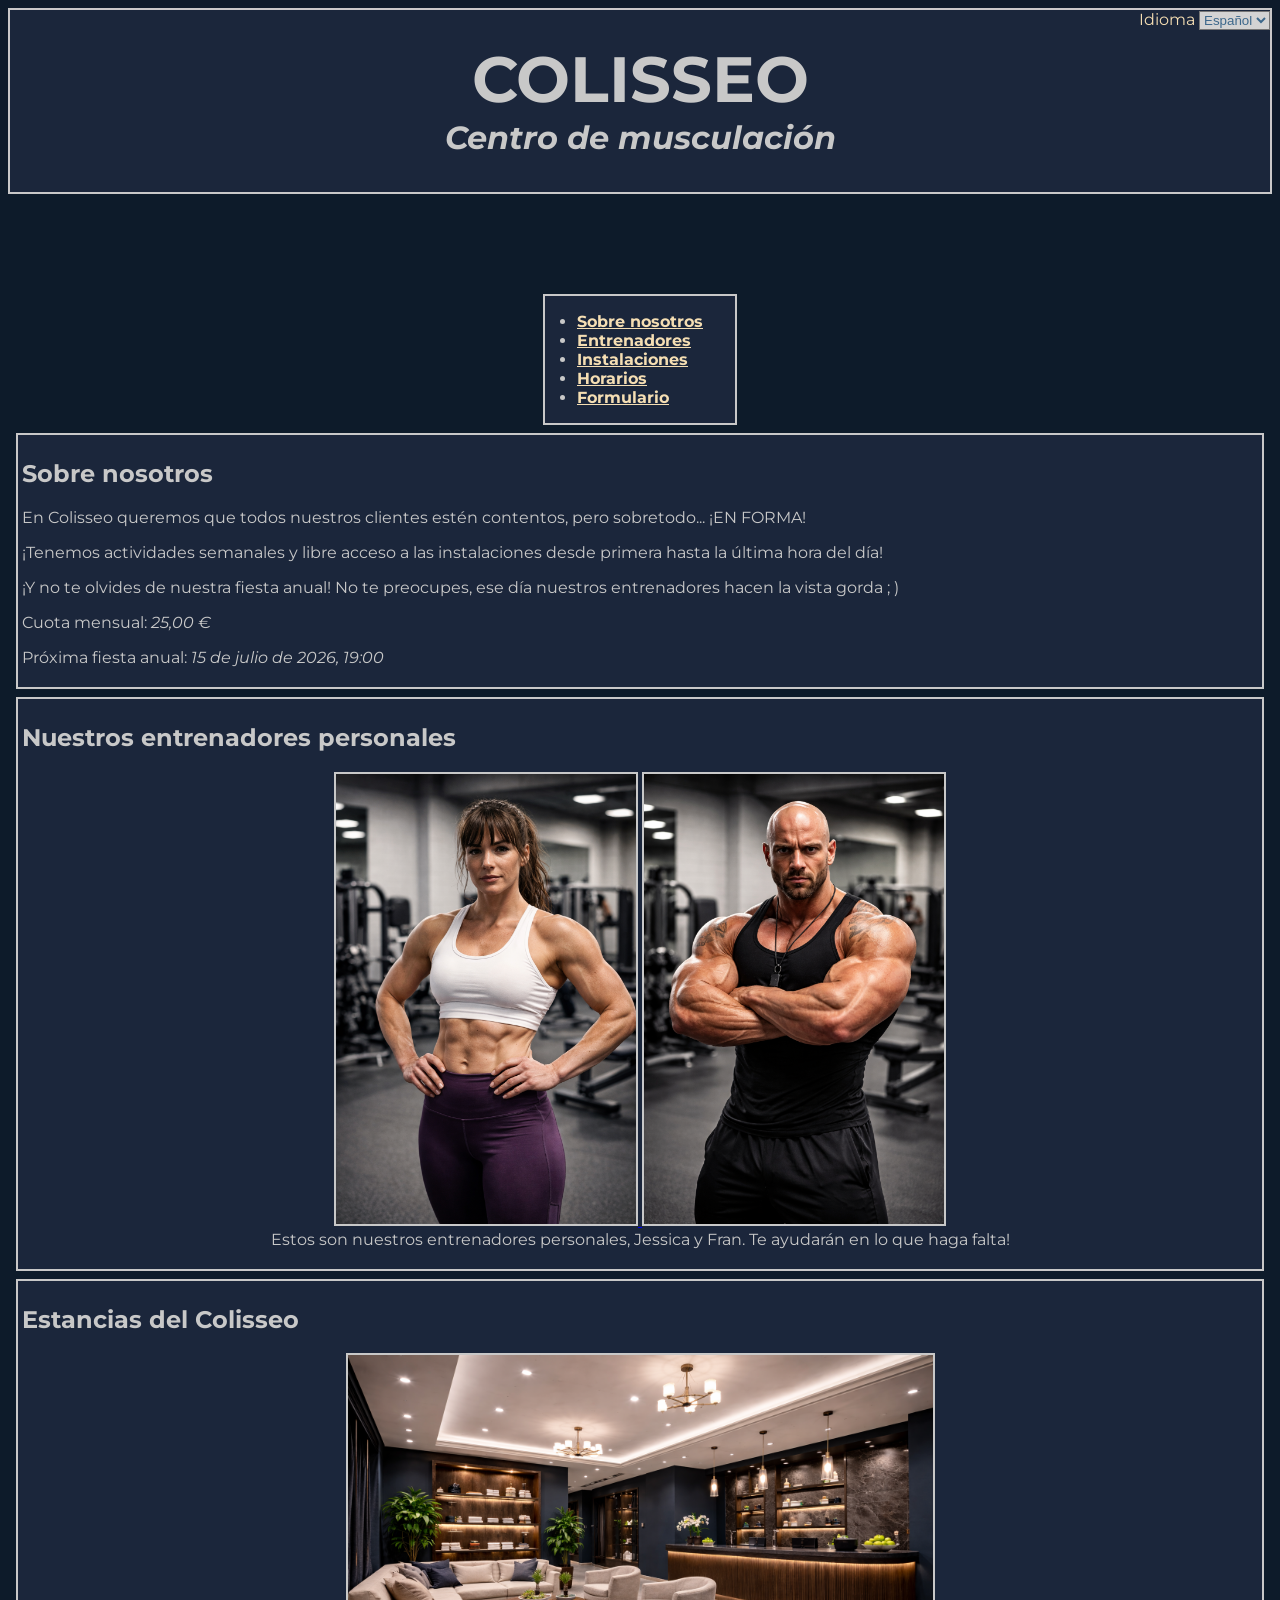
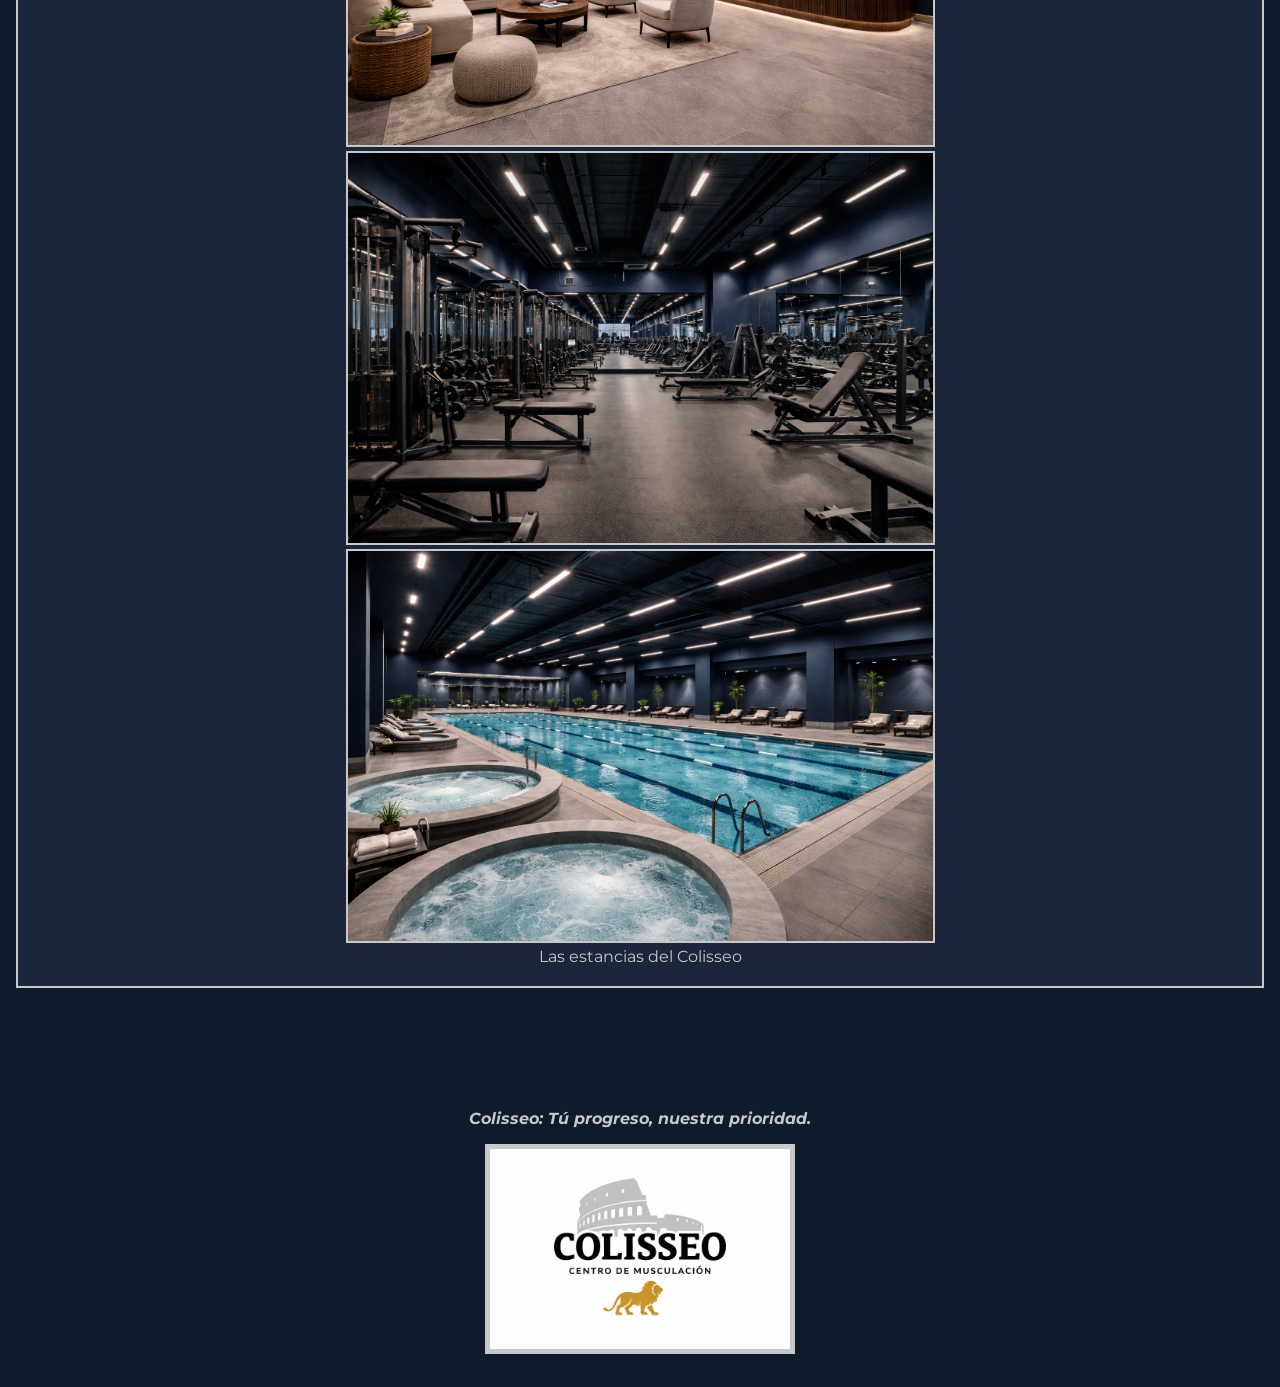
<file: index.html>
<!DOCTYPE html> <!--ReqH1-->
<html lang="es">

<head>
    <link rel="stylesheet" href="css/styles.css">
    <link rel="stylesheet" href="https://fonts.googleapis.com/css2?family=Montserrat&family=Roboto&display=swap">
    <title>Colisseo - Inicio</title>
    <meta author="Alberto">
    <meta email="UO306976@uniovi.es">
    <meta location="Asturias">
    <meta charset="UTF-8">
    <meta name="viewport" content="width=device-width, initial-scale=1.0">
    <meta name="keywords" content="gimnasio, ejercicio, entreno, dieta">
    <script src="js/myJS.js" defer></script>
    <script defer src="./js/i18n/translations.js"></script>
    <script defer src="./js/i18n/i18n.js"></script>
</head> <!--ReqH2-->

<body class="cuerpo">
    <header>
        <div class="language-box"> <!--ReqI18N6-->
            <label id="idioma" for="language-switcher" data-i18n="controls.language.label">Idioma</label>
            <select id="language-switcher" onchange="setLocale(this.value); cambiarIdioma(this.value)">
                <option value="es">Español</option>
                <option value="en">English</option>
            </select>
        </div>

        <h1><strong>COLISSEO</strong><!--ReqH6--></h1>

        <h3 data-i18n="site.titulo">Centro de musculación</h3>

    </header><!--ReqH3-->

    <main>
        <nav>
            <ul>
                <li><a href="#info" data-i18n="navigation.info"><em>Información</em><!--ReqH3--> </a></li><!--ReqI18N2-->
                <li><a href="#entrenadores" data-i18n="navigation.entrenadores"><em>Nuestros entrenadores</em><!--ReqH3--></a></li>
                <li><a href="#estancias" data-i18n="navigation.instalaciones"><em>Instalaciones</em></a></li>
                <li><a href="Ventanas/horarios.html" data-i18n="navigation.horarios"><em>Horarios</em><!--ReqH3--></a></li>
                <li><a href="Ventanas/formulario.html" data-i18n="navigation.formulario" target="_blank"><em>Formulario de ingreso</em><!--ReqH3--></a></li>

            </ul>
        </nav><!--ReqH8-->

        <section id="info">
            <h2 data-i18n="texto.info">Sobre nosotros</h2><!--ReqI18N2-->
            <p data-i18n="texto.info1"><cite>En Colisseo queremos que todos nuestros clientes estén contentos, pero sobretodo... EN FORMA!</cite></p>
            <p data-i18n="texto.info2">Tenemos actividades semanales y libre acceso a las instalaciones desde primera hasta última hora del día!</p>
            <p data-i18n="texto.info3">¡Y no te olvides de nuestra fiesta anual! No te preocupes, ese día nuestros entrenadores hacen la vista gorda ; ) </p>
            <p><span data-i18n="events.monthlyMeeting.feeLabel">Cuota mensual: </span><em id="monthly-meeting-fee" data-fee="25"></em></p> <!--ReqI18N8-->
            <p><span data-i18n="events.monthlyMeeting.dateLabel">Próxima fiesta anual: </span> <em id="monthly-meeting-date" data-date="2026-07-15T19:00:00"></em></p> <!--ReqI18N8-->
        </section><!--ReqH7-->

        <section id="entrenadores">
            <h2 data-i18n="texto.entrenadores">Nuestros entrenadores personales</h2>
            <figure>
                <a href="./Recursos/entrenadora_jessica.png">
                    <img src="./Recursos/entrenadora_jessica.png" alt="Imagen de la entrenadora" title="Entrenadora Jess" width="300">
                </a>
                <a href="./Recursos/entrenador_fran.png">
                    <img src="./Recursos/entrenador_fran.png" alt="Imagen del entrenador" title="Entrenador Fran" width="300">
                </a><!--ReqH10-->
                <figcaption data-i18n="texto.entrenadores.info">Estos son nuestros entrenadores personales, Jessica y Fran. Te ayudarán en lo que haga falta!</figcaption>
            </figure><!--ReqH12-->
        </section>
        <section id="estancias">
            <h2 data-i18n="texto.estancias">Estancias del Colisseo</h2>
            <figure>
                <a href="./Recursos/colisseo_recepcion.png">
                    <img src="./Recursos/colisseo_recepcion.png" alt="Imagen de la recepción" title="Recepción" width="585">
                </a>
                <a href="./Recursos/colisseo_sala.png">
                    <img src="./Recursos/colisseo_sala.png" alt="Imagen de la sala de entreno" title="Sala de máquinas" width="585">
                </a><!--ReqH10-->
                <a href="./Recursos/colisseo_piscina.png">
                    <img src="./Recursos/colisseo_piscina.png" alt="Imagen de la piscina" title="Zona de la piscina" width="585">
                </a>
                <figcaption data-i18n="texto.estancias.info">Las estancias del Colisseo</figcaption>
            </figure><!--ReqH12-->
        </section>


    </main><!--ReqH3-->

    <footer>
        <p data-i18n="texto.eslogan">Colisseo: Tú progreso, nuestra prioridad.</p>
        <figure>
            <a href="./Recursos/colisseo_logo.png">
                <img src="./Recursos/colisseo_logo.png" alt="Imagen del logo de Colisseo" title="Nuestro Logo" width="300">
            </a>
        </figure>
    </footer><!--ReqH3-->
</body>
</html>
</file>
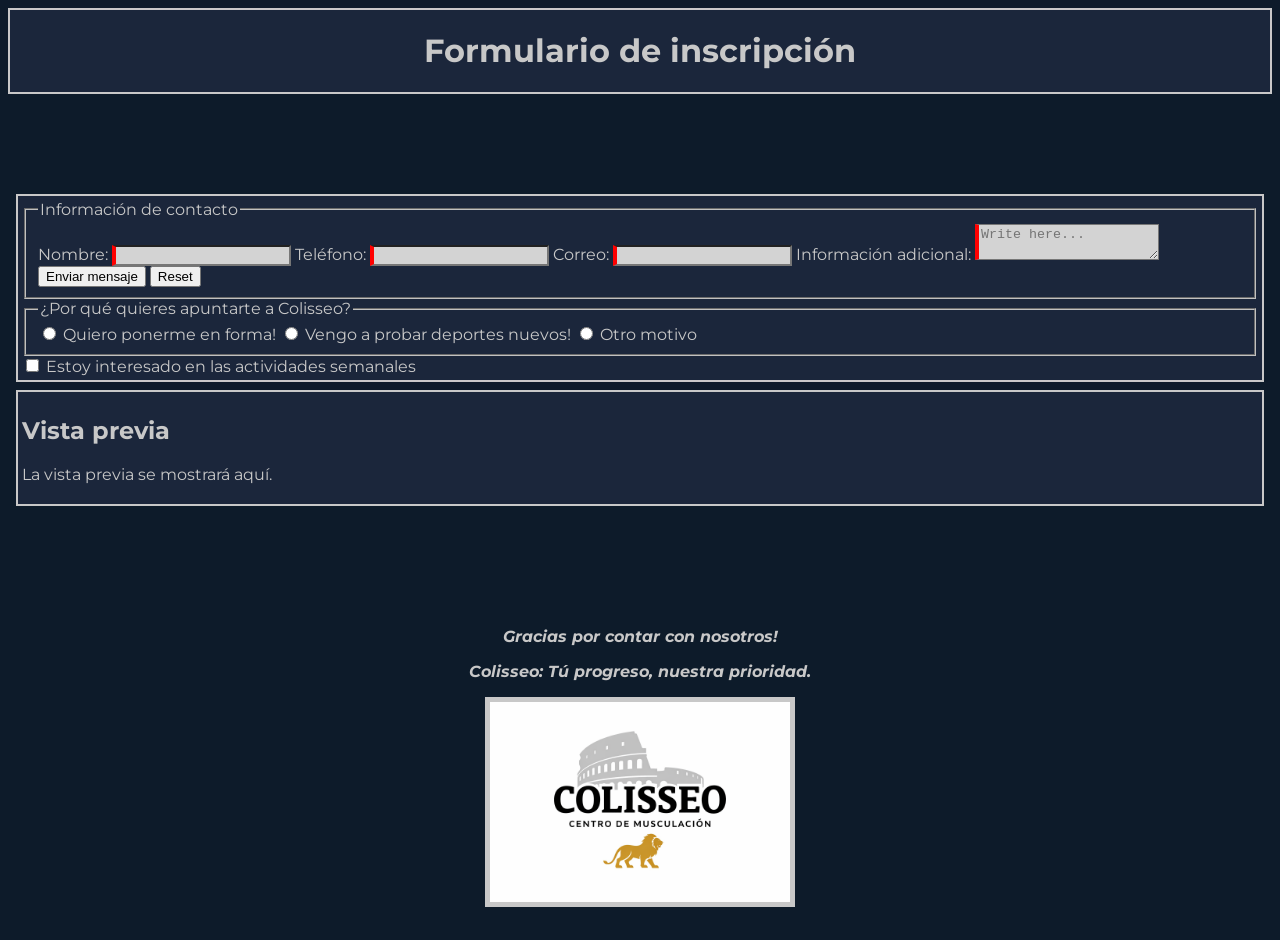
<file: Ventanas/formulario.html>
<!DOCTYPE html>
<html lang="es">
<head>
    <link rel="stylesheet" href="../css/styles.css">
    <link rel="stylesheet" href="https://fonts.googleapis.com/css2?family=Montserrat&family=Roboto&display=swap">
    <title>COLISSEO - Inscríbete</title>
    <meta author="Alberto">
    <meta email="UO306976@uniovi.es">
    <meta location="Asturias">
    <meta charset="UTF-8">
    <meta name="viewport" content="width=device-width, initial-scale=1.0">
    <meta name="keywords" content="gimnasio, ejercicio, entreno, dieta">
    <script src="../js/myJS.js" defer></script>
    <script defer src="../js/i18n/translations.js"></script>
    <script defer src="../js/i18n/i18n.js"></script>
</head>

<body>
    <header id="TituloForm">
        <h1>Formulario de inscripción</h1>
    </header>
    <main>
        <section>
            <form id="formulario" name="Formulario de Contacto" action="mailto:join@colisseo.com?subject=Contact%20Form"
                onkeydown="handleKeydown(event)" onkeyup="handleKeyup(event)" onsubmit="return validateForm();"
                method="post"><!--ReqH16-->
                <fieldset>
                    <legend>Información de contacto</legend>
                    <label for="name">Nombre:</label>
                    <input type="text" id="name" name="name" onmouseover="handleMouseOver(this)"
                        onmouseout="handleMouseOut(this)" required oninput="updatePreview(); checkValidityState(this)">
                    <label for="phone">Teléfono:</label>
                    <input type="tel" id="phone" name="phone" pattern="^(\+34|0034|34)?[67][0-9]{8}$"
                        onmouseover="handleMouseOver(this)" onmouseout="handleMouseOut(this)" required
                        oninput="updatePreview();">
                    <label for="email">Correo:</label>
                    <input type="email" id="email" name="email" onmouseover="handleMouseOver(this)"
                        onmouseout="handleMouseOut(this)" required oninput="updatePreview(); checkValidityState(this)">
                    <label for="message">Información adicional:</label>
                    <!--ReqI18N-->
                    <textarea id="message" name="message" data-i18n-placeholder="form.mensaje"  placeholder="Escribe aquí..." onmouseover="handleMouseOver(this)"
                        onmouseout="handleMouseOut(this)" required
                        oninput="updatePreview()"></textarea>
                    <button type="submit" id="submit-btn">Enviar mensaje</button>
                    <button type="reset">Reset</button>
                </fieldset>
                <fieldset>
                    <legend>¿Por qué quieres apuntarte a Colisseo?</legend>
                    <input type="radio" id="forma" name="discovery" value="forma"
                        onchange="updatePreview(); checkValidityState(this)">
                    <label for="forma">Quiero ponerme en forma!</label>
                    <input type="radio" id="friend" name="discovery" value="friend"
                        onchange="updatePreview(); checkValidityState(this)">
                    <label for="friend">Vengo a probar deportes nuevos!</label>
                    <input type="radio" id="otro" name="discovery" value="otro"
                        onchange="updatePreview(); checkValidityState(this)">
                    <label for="otro">Otro motivo</label>
                </fieldset>
                <input type="checkbox" id="fiction" name="interests" value="fiction"
                    onchange="updatePreview(); checkValidityState(this)">
                <label for="fiction">Estoy interesado en las actividades semanales</label>
            </form>
        </section>

        <section id="preview">
            <h2>Vista previa</h2>
            <div id="preview-content">
                <p>La vista previa se mostrará aquí.</p>
            </div>
        </section>
    </main>
    <footer>
        <p>Gracias por contar con nosotros!</p>
        <p>Colisseo: Tú progreso, nuestra prioridad.</p>
        <figure>
            <a href="../Recursos/colisseo_logo.png">
                <img src="../Recursos/colisseo_logo.png" alt="Imagen del logo de Colisseo" title="Nuestro Logo" width="300">
            </a>
        </figure>
    </footer>
</body>
</html>
</file>
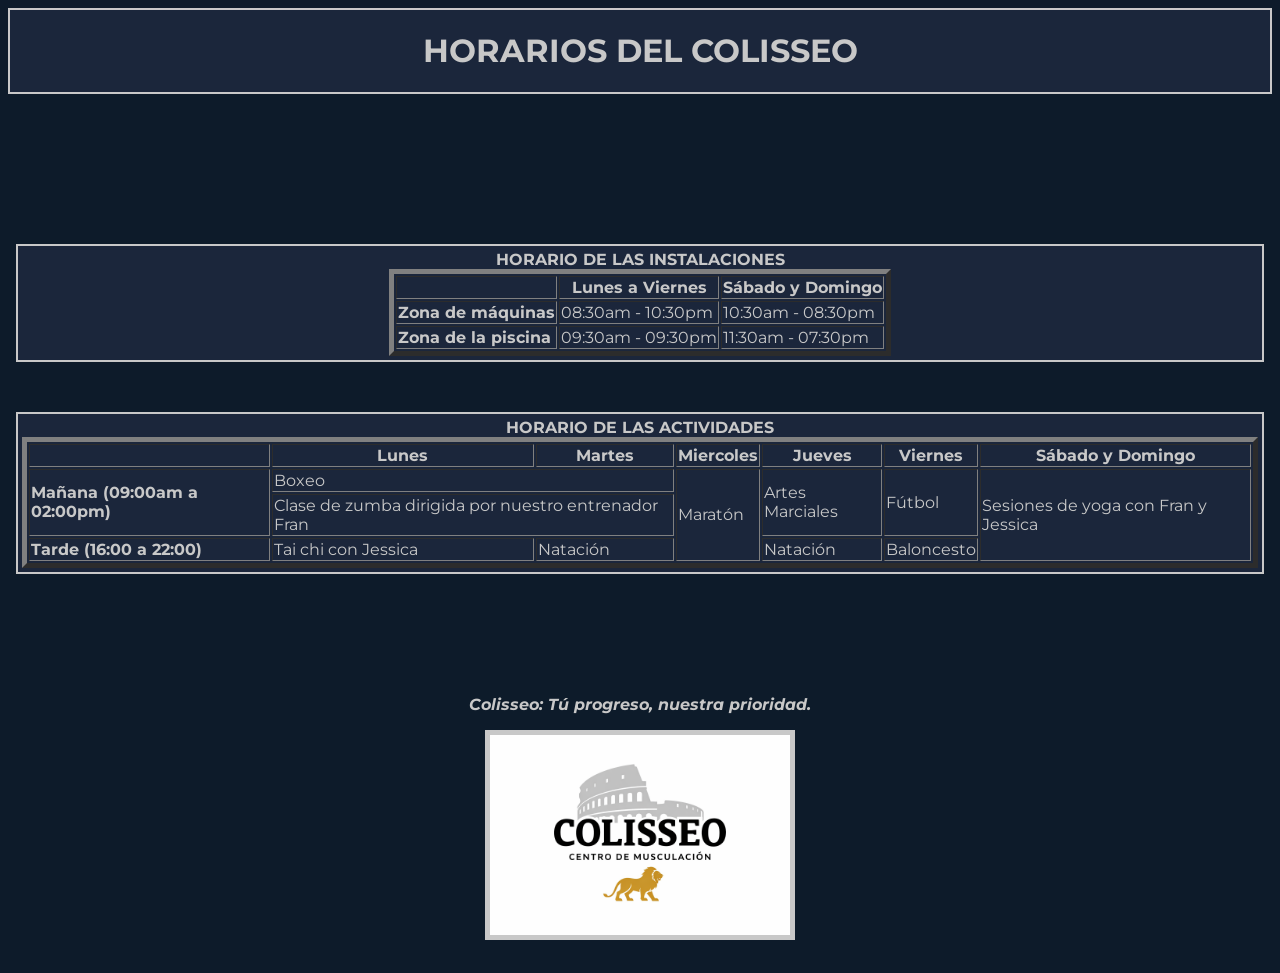
<file: Ventanas/horarios.html>
<!DOCTYPE html>
<html lang="en">
<head>
    <link rel="stylesheet" href="../css/styles.css">
    <link rel="stylesheet" href="https://fonts.googleapis.com/css2?family=Montserrat&family=Roboto&display=swap">
    <title>COLISSEO - Horarios</title>
    <meta author="Alberto">
    <meta email="UO306976@uniovi.es">
    <meta location="Asturias">
    <meta charset="UTF-8">
    <meta name="viewport" content="width=device-width, initial-scale=1.0">
    <meta name="keywords" content="gimnasio, ejercicio, entreno, dieta">
    <script src="../js/myJS.js" defer></script>
    <script defer src="../js/i18n/translations.js"></script>
    <script defer src="../js/i18n/i18n.js"></script>
</head>

<body>
    <header id="TituloHorarios">
        <h1 data-i18n="horarios.titulo">HORARIOS DEL COLISSEO</h1> 
    </header> 

    <main>
        <section id="instalaciones">
            <table class="horario" border="5">
                <caption><strong data-i18n="horarios.instalaciones">HORARIO DE LAS INSTALACIONES</strong></caption>
                <thead>
                    <tr>
                        <th></th>
                        <th data-i18n="horarios.lunesaviernes">Lunes a Viernes</th>
                        <th data-i18n="horarios.finde">Sabádo y Domingo</th>
                    </tr>
                </thead>
                <tbody>
                    <tr>
                        <td><strong data-i18n="horarios.sala">Zona de máquinas</strong></td>
                        <td>08:30am - 10:30pm</td>
                        <td>10:30am - 08:30pm</td>
                    </tr>
                    <tr>
                        <td><strong data-i18n="horarios.piscina"> Zona de la piscina</strong></td>
                        <td>09:30am - 09:30pm</td>
                        <td>11:30am - 07:30pm</td>
                    </tr>
                </tbody>
            </table><!--ReqH15-->
        </section><!--ReqH3-->

        <section id="actividades">
            <table class="horario" border="5">
                <caption><strong data-i18n="horarios.actividades">HORARIO DE ACTIVIDADES</strong></caption>
                <thead>
                    <tr>
                        <th></th>
                        <th data-i18n="horarios.lunes">Lunes</th>
                        <th data-i18n="horarios.martes">Martes</th>
                        <th data-i18n="horarios.miercoles">Miércoles</th>
                        <th data-i18n="horarios.jueves">Jueves</th>
                        <th data-i18n="horarios.viernes">Viernes</th>
                        <th colspan="2" data-i18n="horarios.finde">Sábado y Domingo</th>
                    </tr>
                </thead>
                <tbody>
                    <tr>
                        <td rowspan="2"><strong data-i18n="horarios.mañana"> Mañana (09:00 a 14:00)</strong></td>
                        <td colspan="2">Boxeo</td>
                        <td rowspan="4">Maratón</td>
                        <td rowspan="2">Artes Marciales</td>
                        <td rowspan="2">Fútbol</td>
                        <td rowspan="4">Sesiones de yoga con Fran y Jessica</td>
                    </tr>
                    <tr>
                        <td colspan="2">Clase de zumba dirigida por nuestro entrenador Fran</td>
                    </tr>
                    <tr>
                        <td><strong data-i18n="horarios.tarde"> Tarde (16:00 a 22:00)</strong></td>
                        <td>Tai chi con Jessica</td>
                        <td>Natación</td>
                        <td>Natación</td>
                        <td>Baloncesto</td>
                    </tr>
                </tbody>
            </table><!--ReqH15-->
        </section><!--ReqH3-->

    </main>

    <footer>
        <p data-i18n="texto.eslogan">Colisseo: Tú progreso, nuestra prioridad.</p>
        <figure>
            <a href="../Recursos/colisseo_logo.png">
                <img src="../Recursos/colisseo_logo.png" alt="Imagen del logo de Colisseo" title="Nuestro Logo" width="300">
            </a>
        </figure>
    </footer
</body>
</html>
</file>
<file: css/styles.css>
/*GENERAL Y VENTANA PRINCIPAL*/

body{font-family: 'Montserrat';} /*ReqC1*/ /*ReqC8*/

body {
    box-sizing: border-box;
        background-color: #0d1b2a;
        color: rgb(200, 200, 200);
}

body.cuerpo h1 {    /*ReqC3*/
    font-size: 4rem; /*ReqC2*/
    text-align: center;
    padding: 0rem;
    margin-top: 10px;
    margin-bottom: 0;
    
}
body.cuerpo h3 {    /*ReqC3*/
    font-size: 2rem; /*ReqC2*/
    text-align: center;
    padding: 0rem;/*Req24*/
    margin-top: 0;
    margin-bottom: 35px;   
}

h1+h3{/*ReqC12*/ /*hijo directo de h1*/
    font-style: oblique;
}

header {
    border: 2px solid rgb(200, 200, 200);
    margin-bottom:100px;
    background-color: #1b263b;
}

main { /*ReqC4*/
    margin: 0 auto
}


footer{ /*ReqC6*/
    margin-top: 100px;
    padding: 5px;
    text-align: center;
    font-weight: bold;
    font-style: italic;
}

footer img{
   border: 5px solid rgb(200, 200, 200); 
}

.language-box {
    text-align: right;
    color: wheat;
}

article, section{ /*ReqC6*/
    margin: 0.5rem;/*Req24*/;
    padding: 0.25rem;/*Req24*/
    border: 2px solid rgb(200, 200, 200);
    background-color: #1b263b;
}

nav{ /*ReqC6*/
    margin: 0.5rem;/*Req24*/;
    padding-inline: 2rem;/*Req24*/
    width: fit-content;
    margin-inline: auto;
    border: 2px solid rgb(200, 200, 200);
    background-color: #1b263b;
}

nav > ul{/*ReqC11*/
    font-weight: bold;
    padding: 0;
}

nav a {
    color: wheat;
}

nav a:visited{
    color: whitesmoke;
}

nav a:hover{/*ReqC14*/
    color: #1b438e;
}

#entrenadores figure{ /*ReqC9*/
    text-align: center;    
}
#entrenadores img{ /*ReqC9*/
    border: 2px solid rgb(200, 200, 200);   
}

#estancias figure{
    text-align: center;
}

#estancias img{
    text-align: center;
    border: 2px solid rgb(200, 200, 200);
}






/*HORARIOS*/

#TituloHorarios{
    text-align: center;
    margin-bottom: 150px;
}


table.horario { /*ReqC8*//*ReqC17*/
    background-color: #1b263b;
    margin: 0 auto;
}

#instalaciones{
    margin-bottom: 50px;
}

table.horario td{/*ReqC10*//*ReqC18*/
    color: rgb(200, 200, 200);
}

table.horario {/*ReqC17*/
    caption-side: top
}

table.horario th{/*ReqC18*/
    font-weight: bold;
}




/*FORMULARIO*/

#TituloForm{
    text-align: center;
    margin-bottom: 100px;
}

input, textarea, select {/* ReqC19 */
    color: rgb(61, 104, 139);
    background-color: lightgray;
}
input:focus, textarea:focus, select:focus {/* ReqC19 */
    background-color: lightcyan;
}

input:required, textarea:required {/* ReqC19 */
    border-left: 4px solid red;
}

button:hover {/* ReqC20*/
    background-color: gray;
    font-style: italic;
}

.highlight {
    border: 2px solid orange;   
    background-color: #fff3d9;  
    box-shadow: 0 0 5px orange;    
}
</file>
